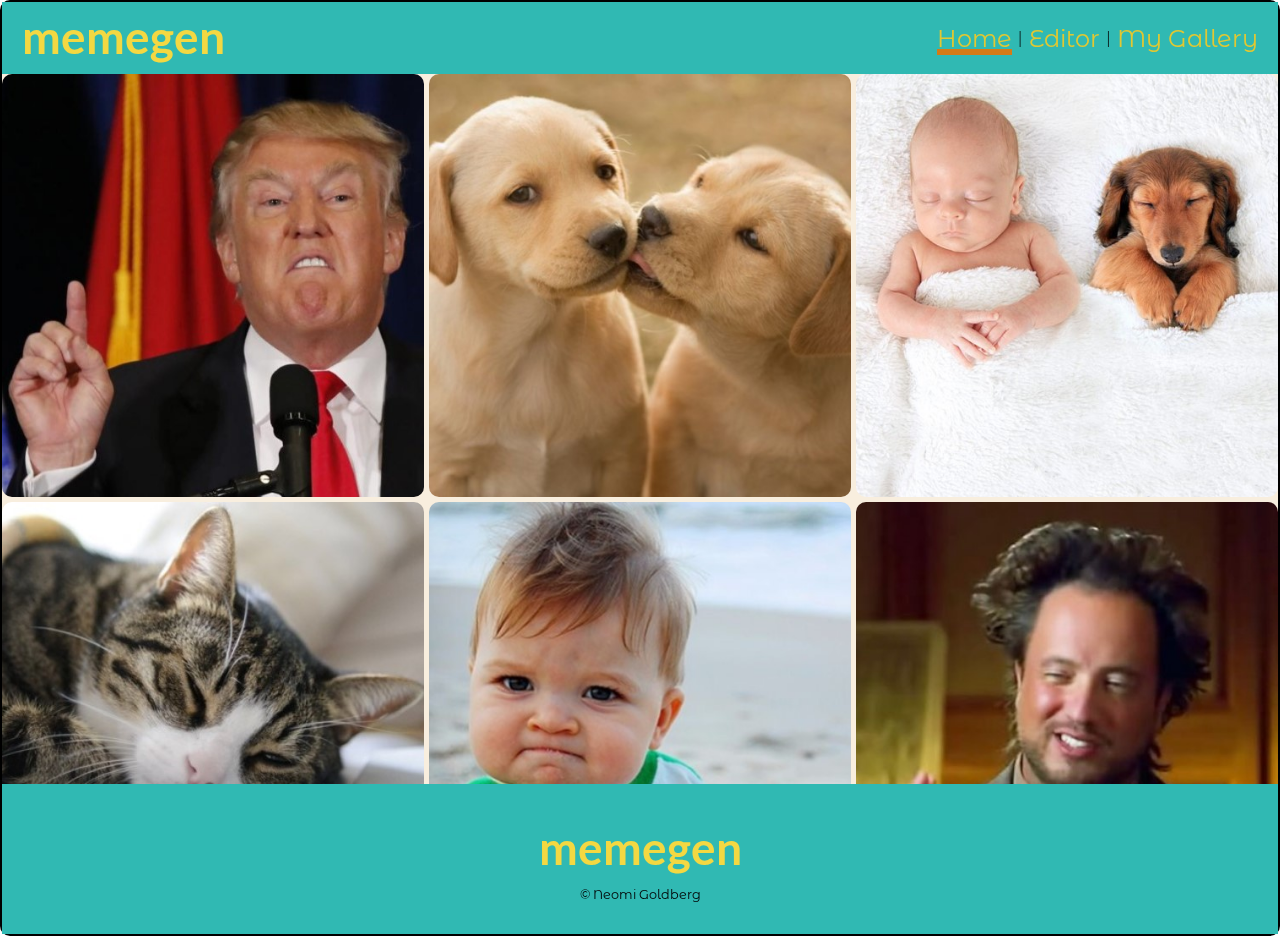
<file: index.html>
<!DOCTYPE html>
<html lang="en">

<head>
    <meta charset="UTF-8">
    <meta http-equiv="X-UA-Compatible" content="IE=edge">
    <meta name="viewport" content="width=device-width, initial-scale=1.0">
    <link rel="stylesheet" href="styles/styles.css">
    <title>Memegen</title>
</head>

<body onload="init()">
    <!--HOME -->

    <div class="wraps home">
        <header class="main-header">
            <div class="main-layout flex space-between nav-continer align-center">
                <div class="logo">memegen</div>
                <span><button class="hamborger" onclick="toggleMenu()">☰</button></span>
                <ul class="main-nav clean-list flex align-center">
                    <li class="page1 curr-page"><a href="#">Home</a></li>
                    |
                    <li class="page2"><a href="#" onclick="pageEditor()">Editor</a></li>
                    |
                    <li class="page3"><a href="#">My Gallery</a></li>
                </ul>
            </div>
        </header>
        <main>
            <section class="grid-container main scroll"></section>
        </main>
        <footer class="main-footer flex">
            <div class="footer flex">
                <div class="align-center logo">memegen</div>
                <small class="small">© Neomi Goldberg</small>
            </div>
        </footer>
    </div>
    <!--HOME -->
    <!--EDITOR -->
    <div class="wraps editor-screen">
        <header class="main-header">
            <div class="main-layout flex space-between nav-continer align-center">
                <div class="logo">memegen</div>
                <span><button class="hamborger" onclick="toggleMenu()">☰</button></span>
                <ul class="main-nav clean-list flex align-center">
                    <li><a href="#" onclick="pageHome()">Home</a></li>
                    |
                    <li class="curr-page"><a href="#">Editor</a></li>
                    |
                    <li><a href="#">My Gallery</a></li>
                </ul>
            </div>
        </header>
        <main>
            <div class="main flex align-center">
                <div class="canvas-container">
                    <canvas id="my-canvas" height="600" width="610"></canvas>
                </div>
                <div class="editing-board">
                    <input class="btn-1" type="text" id="textInput1" name="add-caption" placeholder="Add caption"
                        autocomplete="off" oninput="getText(this.value, 100, 150)"></imput>
                    <button class="btn-2 add" name="add-line" onclick="addLine()"><img class="icon"
                            src="icons/add.png"></img></button>
                    <button class="btn-3" name="move-lines" onclick="onMoveLine(-10)"><img class="icon"
                            src="icons/up-opposite-arrow-.png"></img></button>
                    <button class="btn-4" name="move-lines" onclick="onMoveLine(10)"><img class="icon"
                            src="icons/down-opposite-arrow-.png"></img></button>
                    <button class="btn-5" name="exchanging-lines" onclick="changeFocusLine()"><img class="icon"
                            src="icons/up-and-down-opposite-double-arrows-side-by-side.png"></img></button>
                    <button class="btn-6" name="plus-size-font" onclick="onFontSize(10)"><img class="icon"
                            src="icons/increase font - icon.png"></img></button>
                    <button class="btn-7" name="minus-size-fontplus-size-font" onclick="onFontSize(-10)"><img
                            class="icon" src="icons/decrease font - icon.png"></img></button>
                    <button class="btn-8" name="align-left" onclick="onAlignment('left')"><img class="icon"
                            src="icons/align-to-left.png"></img></button>
                    <button class="btn-9" name="align-center" onclick="onAlignment('center')"><img class="icon"
                            src="icons/center-text-alignment.png"></img></button>
                    <button class="btn-10" name="align-right" onclick="onAlignment('right')"><img class="icon"
                            src="icons/align-to-right.png"></img></button>
                    <div class="btn-11" style="position:relative; display:inline-block icon">
                        <button type="button" class="btn-secondary herramienta"><i class="material-icons"><img
                                    class="icon" src="icons/text stroke.png"></img></i></button>
                        <input type="color" value="#ff0000" onclick="color('srtoke',this.value)"
                            style="opacity:0; position:absolute; left:0;top:0;width:100%" />
                    </div>
                    <div class="btn-12" style="position:relative; display:inline-block icon">
                        <button type="button" class="btn-secondary herramienta"><i class="material-icons"><img
                                    class="icon" src="icons/paint-board-and-brush.png"></img></i></button>
                        <input type="color" value="#ff0000" oninput="color('fill',this.value)"
                            style="opacity:0; position:absolute; left:0;top:0;width:100% " />
                    </div>
                    <select class="select" style="height: 30px" onFontStyle(this.value)>
                        <option value="impac">impac</option>
                        <option value="lator">lator</option>
                        <option value="chmpagana">chmpagana</option>
                        <option value="logo">logo</option>
                    </select>
                    <button class="btn-14" name="trash" onclick="onTrash()"><img class="icon"
                            src="icons/trash.png"></img></button>
                    <button class="btn-15"><a href="#" onclick="downloadCanvas(this)"
                            download="file-name">Download</a></button>
                </div>
            </div>
        </main>
        <footer class="main-footer flex">
            <div class="footer flex">
                <div class="align-center logo">memegen</div>
                <small class="small">© Neomi Goldberg</small>
            </div>
        </footer>
    </div>
    <!--EDITOR -->
    <script src="js/service.js"></script>
    <script src="js/control.js"></script>
</body>

</html>
</file>
<file: styles/styles.css>
* {
    box-sizing: border-box;
}

/* Fonts */

@font-face {
    font-family: montserrat;
    src: url(/fonts/montserrat/MontserratAlternates-Regular.ttf);
}

@font-face {
    font-family: impac;
    src: url(/fonts/impact/impact.ttf);
}

@font-face {
    font-family: lato;
    src: url(/fonts/lato/Lato-Bold.ttf);
}

@font-face {
    font-family: lator;
    src: url(/fonts/lator/Lato-Regular.ttf);
}

@font-face {
    font-family: chmpagana;
    src: url(/fonts/chmpagana/Champagne\ &\ Limousines.ttf);
}

@font-face {
    font-family: logo;
    src: url(/fonts/logo/eurof55.ttf);
}

/* BASE */

html {
    line-height: 1.5;
}

body {
    margin: 0
}

.wraps {
    border: 2px solid black;
    border-radius: 10px;
}

/* Components */

/* Screen 1 */

.main-layout {
    background-color: #30b9b3;
    margin: 0 auto;
    padding: 0 20px;
}

.logo {
    color: rgb(243, 216, 66);
    font-family: lato, monospace;
    font-size: 2.875rem;
    margin-bottom: 3px;
}

.hamborger {
    display: none !important;
}

.main-header .main-nav a {
    display: flex;
    justify-content: center;
    line-height: 33px;
    font-family: montserrat, monospace;
    color: rgb(226, 200, 49);
    text-decoration: none;
    font-size: 1.5rem;
}

.main-header .main-nav>*:not(:first-child) {
    margin-left: 7px;
}

.main-header .main-nav>*:not(:last-child) {
    margin-right: 7px;
}

.main-header .main-nav a:hover {
    box-shadow: inset 0px -16px 0px -10px rgb(212, 123, 22);
    color: rgb(212, 123, 22);
}

.curr-page {
    box-shadow: inset 0px -16px 0px -10px rgb(212, 123, 22);
}

.main-footer {
    background-color: #30b9b3;
    height: 150px;
    margin: 0 auto;
    justify-content: center;
}

.footer {
    justify-content: center;
    flex-direction: column;
    text-align: center;
}

.small {
    font-family: montserrat, monospace;
    font-size: 0.8em;
}

/* Screen 2 */

.editor-screen {
    display: none;
}

.grid-container {
    display: grid;
    gap: 5px;
    grid-template-columns: repeat(auto-fit, minmax(350px, 1fr));
    grid-auto-flow: dense;
}

img {
    cursor: pointer;
    border-radius: 10px;
    height: 100%;
    width: 100%;
}

.scroll {
    overflow-y: scroll;
    overflow-x: hidden;
    height: 710px;
}

.main {
    margin: 0 auto;
    flex-wrap: wrap;
    background-color: rgb(248, 238, 222);
    justify-content: center;
}

.canvas-container {
    background-color: burlywood;
    margin: 12px;
    position: relative;
    height: 600px;
    width: 610px;
}

.editing-board {
    margin-right: 10px;
    display: grid;
    grid-template-columns: repeat(5, 70px);
    grid-template-rows: repeat(5, 60px);
    gap: 15px
}

.btn-1 {
    grid-column: 1 / 5;
    grid-row: 1/2;
}

.btn-2 {
    grid-column: 5/6;
    grid-row: 1 / 2;
}

.btn-3 {
    grid-column: 2/3;
    grid-row: 2 / 3;
}

.btn-4 {
    grid-column: 3/4;
    grid-row: 2 / 3;
}

.btn-5 {
    grid-column: 4/5;
    grid-row: 2 / 3;
}

.btn-6 {
    grid-column: 1/2;
    grid-row: 3 / 4;
}

.btn-7 {
    grid-column: 2/3;
    grid-row: 3 / 4;
}

.btn-8 {
    grid-column: 3/4;
    grid-row: 3 / 4;
}

.btn-9 {
    grid-column: 4/5;
    grid-row: 3 / 4;
}

.btn-10 {
    grid-column: 5/6;
    grid-row: 3 / 4;
}

.btn-11 {
    grid-column: 1/2;
    grid-row: 4 / 5;
}

.btn-12 {
    grid-column: 2/3;
    grid-row: 4 / 5;
}

.select {
    grid-column: 3/6;
    grid-row: 4 / 5;
}

.btn-14 {
    grid-column: 1/2;
    grid-row: 5 / 6;
}

.btn-15 {
    grid-column: 2/6;
    grid-row: 5 / 6;
}

.btn-15 a {
    text-decoration: none;
}

.icon {
    width: 40px;
    height: 40px;
    border-radius: 10px;
    cursor: pointer;
}

/* Helpers */

.flex {
    display: flex;
}

.flex.space-between {
    justify-content: space-between;
}

.flex.align-center {
    align-items: center;
}

.clean-list {
    list-style-type: none;
    margin: 0;
    padding: 0;
}

@media (max-width:650px) {
    .wraps {
        width: 100vw;
    }
    body {
        height: 200vw;
    }
    #my-canvas {
        width: 300px;
        height: 290px;
    }
    .canvas-container {
        height: 290px;
        width: 300px;
    }
    .main {
        flex-direction: column;
        padding-bottom: 10px;
    }
    .main-nav {
        flex-direction: column;
        position: fixed;
        top: 73px;
        right: 0;
        height: 100%;
        background-color: rgba(0, 0, 0, .7);
        cursor: pointer;
        display: none;
        pointer-events: none;
        max-width: 50%;
        padding: 20px;
    }
    .main-header .main-nav a {
        margin: 10px;
    }
    .menu-open {
        pointer-events: auto;
        display: block;
    }
    .hamborger {
        display: block !important;
        margin-right: 20px;
        background-color: rgb(243, 216, 66);
        font-size: 30px;
        text-align: center;
        border-radius: 5px;
        border: none;
    }
    .hamborger:hover {
        color: rgb(212, 123, 22);
        cursor: pointer;
    }
    .icon {
        width: 100%;
        height: 100%;
        object-fit: contain;
    }
    .editing-board {
        margin-right: 10px;
        display: grid;
        grid-template-columns: repeat(5, 35px);
        grid-template-rows: repeat(5, 45px);
        gap: 7px
    }
    .main-footer {
        border-radius: 10px;
    }
    .main-header {
        margin-bottom: 0px;
    }
}
</file>
